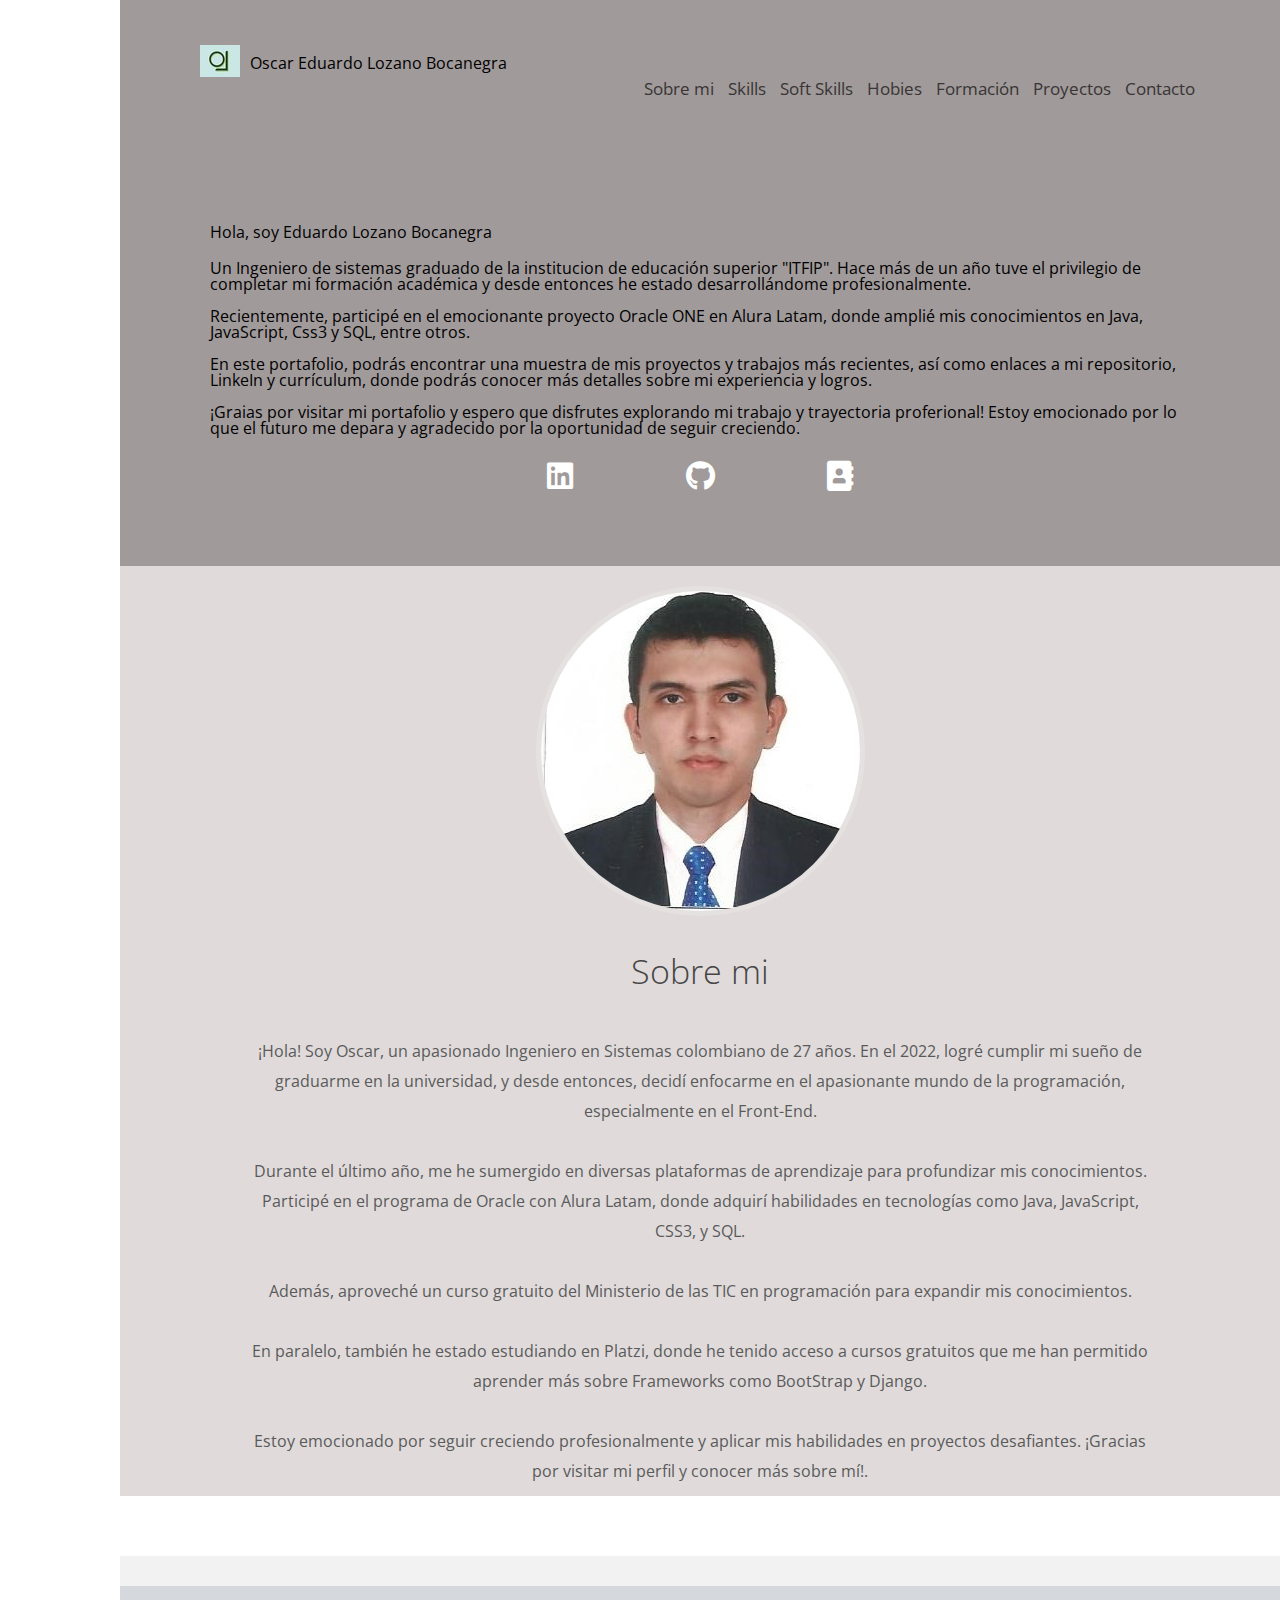
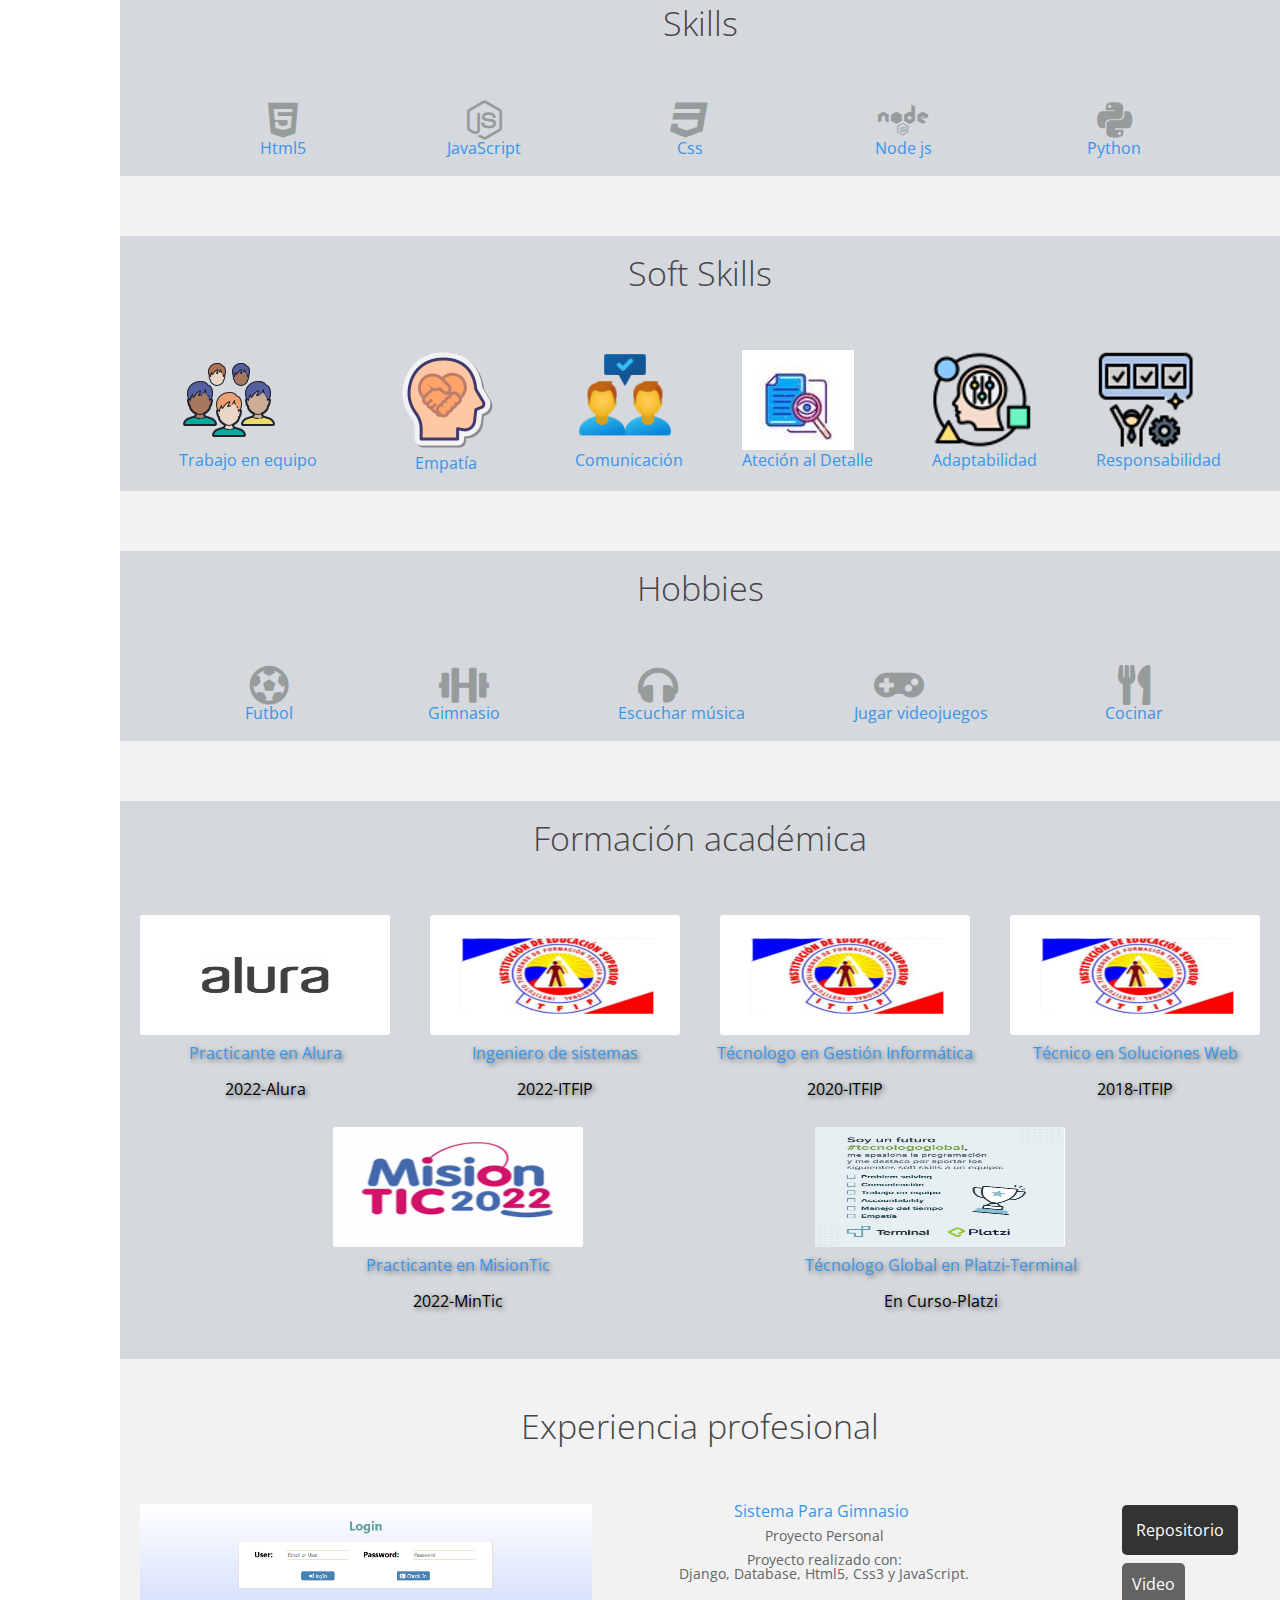
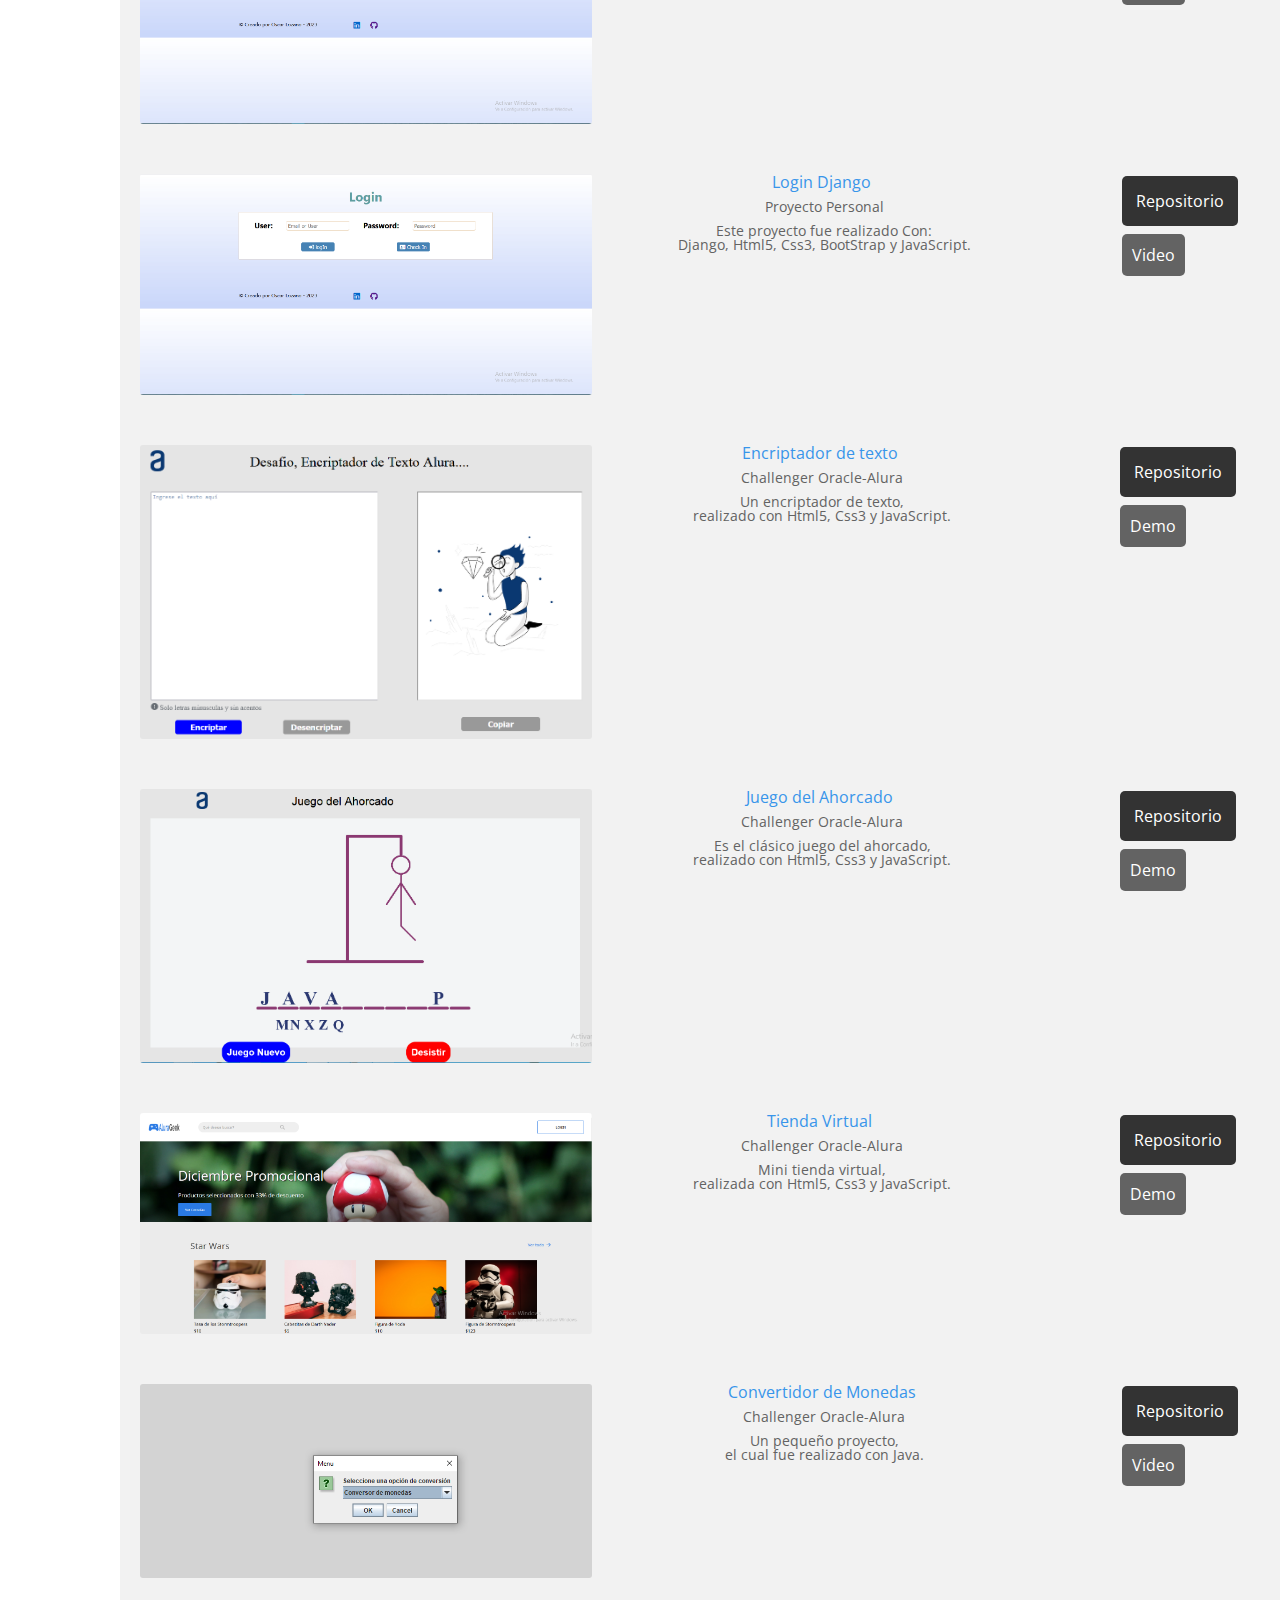
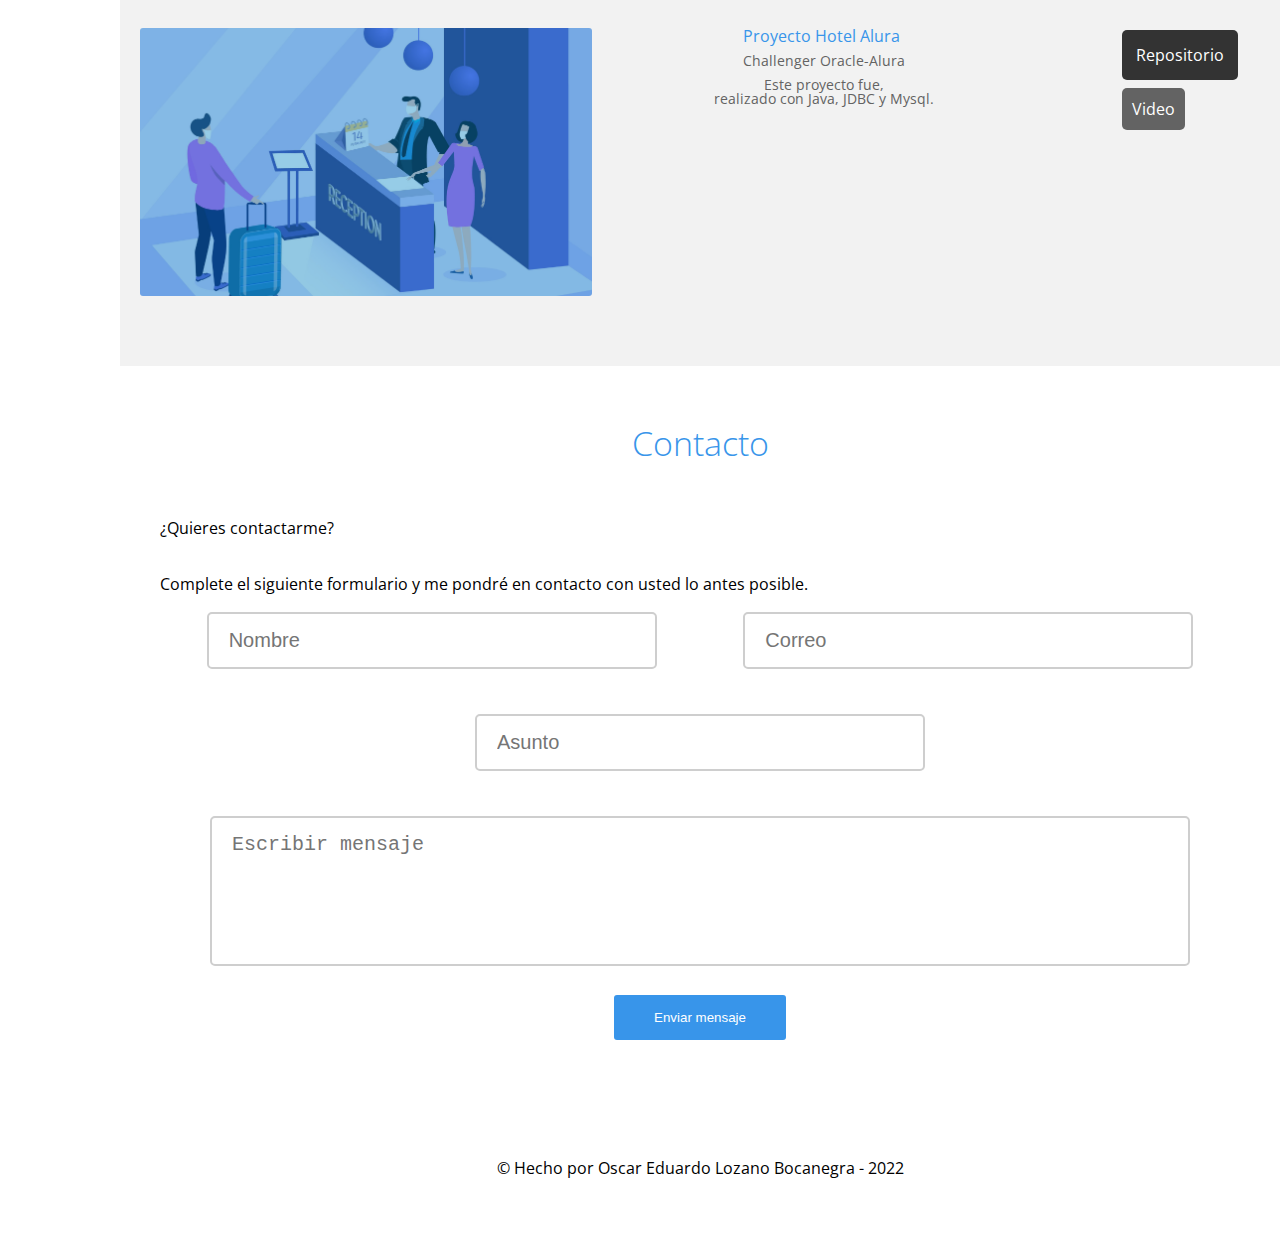
<file: index.html>
<!DOCTYPE html>
<html lang="es">

<head>
    <meta charset="UTF-8">
    <meta http-equiv="X-UA-Compatible" content="IE=edge">
    <meta name="viewport" content="width=device-width, initial-scale=1.0">

    <!--google Fonts-->
    <link href="https://fonts.googleapis.com/css2?family=Open+Sans:wght@300;400;600;700&display=swap" rel="stylesheet">

    <!--Person Css-->
    <link rel="stylesheet" href="./css/reset.css">
    <link rel="stylesheet" href="./css/all.min.css">
    <link rel="stylesheet" href="./css/style.css">
    
    <title>Portafolio de Oscar Lozano</title>

</head>

<body>
    <header>
        <div class="contenedor-menu">
            <div class="contenedor_logo_menu">
                <div class="logo">
                    <a href="#">
                        <img src="./img/logoOscar1.jpeg" alt="logo">
                    </a>
                    <p class="logo-Nombre">Oscar Eduardo Lozano Bocanegra</p>

                    <input type="checkbox" id="menu-responsive">
                    <label for="menu-responsive">
                        <img src="./img/menu.png" alt="" class="menu-responsivo">
                    </label>
                    
                </div>
                
                <nav class="menu oculto">
                    <ul >
                        <li class="li-respon"><a href="#" id="btn_sobreMi">Sobre mi</a></li>
                        <li class="li-respon"><a href="#" id="btn_Skills">Skills</a></li>
                        <li class="li-respon"><a href="#" id="btn_SoftSkills">Soft Skills</a></li>
                        <li class="li-respon"><a href="#" id="btn_Hobbies">Hobies</a></li>
                        <li class="li-respon"><a href="#" id="btn_Formacion">Formación</a></li>
                        <li class="li-respon"><a href="#" id="btn_Proyectos">Proyectos</a></li>
                        <li class="li-respon"><a href="#" id="btn_Contacto">Contacto</a></li>
                    </ul>
                    
                </nav>
            </div>



            <div class="textos">
                <h2 class="primera_linea">Hola, soy <span> Eduardo Lozano Bocanegra</span></h2>
                <p class="segunda_linea">Un Ingeniero de sistemas graduado de la institucion de educación superior "ITFIP". Hace más de un año tuve el privilegio de completar mi formación académica y desde entonces he estado desarrollándome profesionalmente.<br><br>Recientemente, participé en el emocionante proyecto Oracle ONE en Alura Latam, donde amplié mis conocimientos en Java, JavaScript, Css3 y SQL, entre otros.<br><br> 
                En este portafolio, podrás encontrar una muestra de mis proyectos y trabajos más recientes, así como enlaces a mi repositorio, LinkeIn y currículum, donde podrás conocer más detalles sobre mi experiencia y logros.<br><br>
                ¡Graias por visitar mi portafolio y espero que disfrutes explorando mi trabajo y trayectoria proferional! Estoy emocionado por lo que el futuro me depara y agradecido por la oportunidad de seguir creciendo.
                </p>
            </div>
            <section class="redes_sociales">
                <div class="contenedor">
                    <a class="linkedin" href="https://www.linkedin.com/in/OlozanoBocanegra">
                        <i class="fab fa-linkedin"></i>
                    </a>
                    <a class="github" href="https://github.com/Olozano1194">
                        <i class="fab fa-github"></i>
                    </a>
                    <a class="curriculo" href="./curriculo/resumeOscarLozano.pdf">
                        <i class="fa fa-address-book"></i>
                    </a>
                </div>
            </section>


        </div>
    </header>

    <section class="main">
        <section class="sobre_mi" id="sobreMi">
            <div class="contenedor">
                <div class="foto_perfil">
                    <img class="foto-perfil" src="./img/foto_perfil.jpeg" alt="foto perfil">
                </div>

                <div class="texto">
                    <h3 class="titulo">Sobre mi</h3>
                    <p>¡Hola! Soy <span>Oscar</span>, un apasionado Ingeniero en Sistemas colombiano de 27 años. En el 2022, logré cumplir mi sueño de graduarme en la universidad, y desde entonces, decidí enfocarme en el apasionante mundo de la programación, especialmente en el Front-End.<br><br>
                    Durante el último año, me he sumergido en diversas plataformas de aprendizaje para profundizar mis conocimientos. Participé en el programa de Oracle con Alura Latam, donde adquirí habilidades en tecnologías como Java, JavaScript, CSS3, y SQL.<br><br>Además, aproveché un curso gratuito del Ministerio de las TIC en programación para expandir mis conocimientos.<br><br>
                    En paralelo, también he estado estudiando en Platzi, donde he tenido acceso a cursos gratuitos que me han permitido aprender más sobre Frameworks como BootStrap y Django.<br><br>
                    Estoy emocionado por seguir creciendo profesionalmente y aplicar mis habilidades en proyectos desafiantes. ¡Gracias por visitar mi perfil y conocer más sobre mí!.
                    </p>
                </div>
            </div>
        </section>

        <section class="section" id="skill">
            <div class="contenedor">
                <h3 class="titulo">Skills</h3>
                <div class="contenedor_div">

                    <div class="div">
                        <div class="thumb">
                            <a href="#"><i class="html fab fa-html5"></i></a>
                        </div>
                        <div class="descripcion">
                            <p class="categoria">Html5</p>
                        </div>
                    </div>

                    <div class="div">
                        <div class="thumb">
                            <a href="#"><i class="js fab fa-node-js"></i></a>
                        </div>
                        <div class="descripcion">
                            <p class="categoria">JavaScript</p>
                        </div>
                    </div>

                    <div class="div">
                        <div class="thumb">
                            <a href="#"><i class="css fab fa-css3"></i></a>
                        </div>
                        <div class="descripcion">
                            <p class="categoria">Css</p>
                        </div>
                    </div>

                    <div class="div">
                        <div class="thumb">
                            <a href="#"><i class="node fab fa-node"></i></a>
                        </div>
                        <div class="descripcion">
                            <p class="categoria">Node js</p>
                        </div>
                    </div>

                    <div class="div">
                        <div class="thumb">
                            <a href="#"><i class="python fab fa-python"></i></a>
                        </div>
                        <div class="descripcion">
                            <p class="categoria">Python</p>
                        </div>
                    </div>

                </div>
            </div>
        </section>

        <section class="section" id="softSkill">
            <div class="contenedor">
                <h3 class="titulo">Soft Skills</h3>
                <div class="contenedor_div">

                    <div class="div">
                        <div class="thumb">
                            <img class="img" src="./img/trabajoEnEquipo.png" alt="Trabajo en equipo">
                        </div>
                        <div class="descripcion">
                            <p class="categoria cate">Trabajo en equipo</p>
                        </div>
                    </div>

                    <div class="div">
                        <div class="thumb">
                            <a target="_blank" href="https://icons8.com/icon/Rg6R2Z9I9HBN/empathy">
                                <img class="img" src="./img/empatia.png" alt="Empatia">
                            </a><a target="_blank" href="https://icons8.com"></a>
                        </div>
                        <div class="descripcion">
                            <p class="categoria cate">Empatía</p>
                        </div>
                    </div>

                    <div class="div">
                        <div class="thumb">
                            <img class="img" src="./img/comunicación.png" alt="Icono de comunicación">
                        </div>
                        <div class="descripcion">
                            <p class="categoria cate">Comunicación</p>
                        </div>
                    </div>

                    <div class="div">
                        <div class="thumb">
                            <img class="img" src="./img/atenciónDetalle.png" alt="">
                        </div>
                        <div class="descripcion">
                            <p class="categoria cate">Ateción al Detalle</p>
                        </div>
                    </div>

                    <div class="div">
                        <div class="thumb">
                            <img class="img" src="./img/adaptabilidad.png" alt="Adaptabilidad">
                        </div>

                        <div class="descripcion">
                            <p class="categoria cate">Adaptabilidad</p>
                        </div>
                    </div>

                    <div class="div">
                        <div class="thumb">
                            <img class="img" src="./img/responsabilidad.png" alt="">
                        </div>
                        <div class="descripcion">
                            <p class="categoria cate">Responsabilidad</p>
                        </div>
                    </div>
                </div>
            </div>
        </section>

        <section class="section" id="hobbie">
            <div class="contenedor">
                <h3 class="titulo">Hobbies</h3>
                <div class="contenedor_div">
                    <div class="div">
                        <div class="thumb">
                            <a href="#"><i class="futbol fas fa-futbol"></i></a>
                        </div>
                        <div class="descripcion">
                            <p class="categoria">Futbol</p>
                        </div>
                    </div>
                    <div class="div">
                        <div class="thumb">
                            <a href="#"><i class="fas fa-dumbbell"></i></a>
                        </div>
                        <div class="descripcion">
                            <p class="categoria">Gimnasio</p>
                        </div>
                    </div>
                    <div class="div">
                        <div class="thumb">
                            <a href="#"><i class="fas fa-headphones"></i></a>
                        </div>
                        <div class="descripcion">
                            <p class="categoria">Escuchar música</p>
                        </div>
                    </div>
                    <div class="div">
                        <div class="thumb">
                            <a href="#"><i class="fas fa-gamepad"></i></a>
                        </div>
                        <div class="descripcion">
                            <p class="categoria">Jugar videojuegos</p>
                        </div>
                    </div>

                    <div class="div">
                        <div class="thumb">
                            <a href="#"><i class="fas fa-utensils"></i></a>
                        </div>
                        <div class="descripcion">
                            <p class="categoria">Cocinar</p>
                        </div>
                    </div>
                </div>
            </div>
        </section>

        <section class="formacion_academica" id="formacionAcademica">
            <div class="contenedor">
                <h3 class="titulo">Formación académica</h3>
                <div class="contenedor_academica">
                    <div class="formacion_acade">
                        <div class="thumb">
                            <img src="./img/alura.png" alt="formacion academica">
                        </div>
                        <div class="descripcion">
                            <p class="nombre">Practicante en Alura</p>
                            <p class="categoria">2022-Alura</p>
                        </div>
                    </div>

                    <div class="formacion_acade">
                        <div class="thumb">
                            <img src="./img/logo.png" alt="formacion academica">
                        </div>
                        <div class="descripcion">
                            <p class="nombre">Ingeniero de sistemas</p>
                            <p class="categoria">2022-ITFIP</p>
                        </div>
                    </div>

                    <div class="formacion_acade">
                        <div class="thumb">
                            <img src="./img/logo.png" alt="formacion academica">
                        </div>
                        <div class="descripcion">
                            <p class="nombre">Técnologo en Gestión Informática</p>
                            <p class="categoria">2020-ITFIP</p>
                        </div>
                    </div>

                    <div class="formacion_acade">
                        <div class="thumb">
                            <img src="./img/logo.png" alt="formacion academica">
                        </div>
                        <div class="descripcion">
                            <p class="nombre">Técnico en Soluciones Web</p>
                            <p class="categoria">2018-ITFIP</p>
                        </div>
                    </div>

                    <div class="formacion_acade">
                        <div class="thumb">
                            <img src="./img/Mi proyecto.png" alt="formacion academica">
                        </div>
                        <div class="descripcion">
                            <p class="nombre">Practicante en MisionTic</p>
                            <p class="categoria">2022-MinTic</p>
                        </div>
                    </div>

                    <div class="formacion_acade">
                        <div class="thumb">
                            <img src="./img/tecnologoGlobal.png" alt="formacion academica">
                        </div>
                        <div class="descripcion">
                            <p class="nombre">Técnologo Global en Platzi-Terminal</Platzi-Terminal></p>
                            <p class="categoria">En Curso-Platzi</p>
                        </div>
                    </div>
                </div>
            </div>
        </section>

        <section class="experiencia_profesional" id="experienciaProfesional">
            <div class="contenedor">
                <h3 class="titulo">Experiencia profesional</h3>
                <div class="contenedor_experiencia">

                    <div class="experiencia">
                        <div class="thumb">
                            <img src="./img/LoginDjango.png" alt="Login Django">
                        </div>
                        <div class="descripcion">
                            <p class="nombre django">Sistema Para Gimnasio</p>
                            <p class="categoria">Proyecto Personal</p>
                            <p class="categoria django">Proyecto realizado con:<br>Django, Database, Html5, Css3 y JavaScript.</p>
                        </div>
                        <div class="botones">
                            <a href="https://github.com/Olozano1194/gym"
                                class="btn_repositorio">Repositorio</a>
                            <a href="#" class="btn_demo">Video</a>
                            
                        </div>
                    </div>

                    <div class="experiencia">
                        <div class="thumb">
                            <img src="./img/LoginDjango.png" alt="Login Django">
                        </div>
                        <div class="descripcion">
                            <p class="nombre">Login Django</p>
                            <p class="categoria">Proyecto Personal</p>
                            <p class="categoria django">Este proyecto fue realizado Con:<br>Django, Html5, Css3, BootStrap y JavaScript.</p>
                        </div>
                        <div class="botones">
                            <a href="https://github.com/Olozano1194/loginConexionBdv1.1"
                                class="btn_repositorio">Repositorio</a>
                            <a href="./htmlVideo/loginDjango.html" class="btn_demo">Video</a>
                            
                        </div>
                    </div>

                    <div class="experiencia">
                        <div class="thumb">
                            <img src="./img/Encriptador.png" alt="Encriptador de texto">
                        </div>
                        <div class="descripcion">
                            <p class="nombre cate2">Encriptador de texto</p>
                            <p class="categoria cate2">Challenger Oracle-Alura</p>
                            <p class="categoria cate2">Un encriptador de texto,<br>realizado con Html5, Css3 y JavaScript.</p>
                        </div>
                        <div class="botones">
                            <a href="https://github.com/Olozano1194/Challenger1-encriptador"
                                class="btn_repositorio">Repositorio</a>
                            <a href="https://olozano1194.github.io/Challenger1-encriptador/" class="btn_demo">Demo</a>
                        </div>
                    </div>

                    <div class="experiencia">
                        <div class="thumb">
                            <img src="./img/Juego_Ahorcado.png" alt="Juego Ahorcado">
                        </div>
                        <div class="descripcion">
                            <p class="nombre name cate2">Juego del Ahorcado</p>
                            <p class="categoria cate cate2">Challenger Oracle-Alura</p>
                            <p class="categoria cate2">Es el clásico juego del ahorcado,<br>realizado con Html5, Css3 y JavaScript.</p>
                        </div>
                        <div class="botones">
                            <a href="https://github.com/Olozano1194/Challenger2-Juego-Ahorcado"
                                class="btn_repositorio">Repositorio</a>
                            <a href="https://olozano1194.github.io/Challenger2-Juego-Ahorcado/"
                                class="btn_demo">Demo</a>
                        </div>
                    </div>

                    <div class="experiencia">
                        <div class="thumb">
                            <img src="./img/AluraGeek.png" alt="E-comerce" >
                        </div>
                        <div class="descripcion">
                            <p class="nombre cate2">Tienda Virtual</p>
                            <p class="categoria cate2">Challenger Oracle-Alura</p>
                            <p class="categoria cate2">Mini tienda virtual,<br>realizada con Html5, Css3 y JavaScript.</p>
                        </div>
                        <div class="botones">
                            <a href="https://github.com/Olozano1194/Challenger2-Juego-Ahorcado" class="btn_repositorio">Repositorio</a>
                            <a href="#" class="btn_demo">Demo</a>
                        </div>
                    </div>

                    <div class="experiencia">
                        <div class="thumb">
                            <img src="./img/conversordeMonedas.png" alt="Conversor de Monedas">
                        </div>
                        <div class="descripcion">
                            <p class="nombre">Convertidor de Monedas</p>
                            <p class="categoria">Challenger Oracle-Alura</p>
                            <p class="categoria">Un pequeño proyecto,<br>el cual fue realizado con Java.</p>
                        </div>
                        <div class="botones">
                            <a href="https://github.com/Olozano1194/Challenger2-Juego-Ahorcado" class="btn_repositorio btn_convertidor">Repositorio</a>
                            <a href="./htmlVideo/convertidorDivisas.html" class="btn_demo">Video</a>
                            
                        </div>
                    </div>

                    <div class="experiencia">
                        <div class="thumb">
                            <img src="./img/menu-img.png" alt="Hotel Alura" >
                        </div>
                        <div class="descripcion">
                            <p class="nombre">Proyecto Hotel Alura</p>
                            <p class="categoria">Challenger Oracle-Alura</p>
                            <p class="categoria">Este proyecto fue,<br>realizado con Java, JDBC y Mysql.</p>
                        </div>
                        <div class="botones">
                            <a href="https://github.com/Olozano1194/Challenger2-Juego-Ahorcado" class="btn_repositorio btn_Hotel">Repositorio</a>
                            <a href="./htmlVideo/hotelAlura.html" class="btn_demo">Video</a>

                        </div>
                    </div>
                </div>
            </div>
        </section>
    </section>

    <footer>
        <section class="contacto" id="contacto">
            <div class="contenedor">
                <h3 class="titulo">Contacto</h3>
                <p class="p-contacto">¿Quieres contactarme?</p>
                <p class="p-contacto">Complete el siguiente formulario y me pondré en contacto con usted lo antes posible.</p>
                
                <form action="" class="formulario" id="formulario">

                    <div class="contenedor-input">

                        <div class="form-control">
                            <input type="text" id="nombre"  name="nombre" class="nombre nombre_correcto nombre_incorrecto" data-tipo="nombre" placeholder="Nombre" >
                            <p></p>
                        </div>
                        
                        <div class="form-control">
                            <input type="email" name="correo" id="correo" class="correo" placeholder="Correo" 
                            data-tipo="correo">
                            <p></p>
                        </div>
                        
                        <div class="form-control">
                            <input type="text" id="asunto" placeholder="Asunto" name="asunto" class="asunto"  data-tipo="asunto">
                            <p></p>
                        </div>
                        
                        <div class="form-control">
                            <textarea name="mensaje" id="mensaje" class="mensaje" placeholder="Escribir mensaje" 
                            data-tipo="mensaje"></textarea>
                            <p class="p-textarea"></p>
                        </div>

                    </div>

                    <div class="contenedor-btn">
                        <input type="submit" value="Enviar mensaje" class="btn">
                    </div>
                    
                </form>
            </div>
        </section>

        <section class="copyright">
            <div class="contenedor">
                <p>&copy Hecho por Oscar Eduardo Lozano Bocanegra - 2022</p>
            </div>
        </section>

    </footer>

    <script src="./js/jquery-3.6.1.min.js"></script>
    <script src="./js/efectos.js"></script>
    <script src="/js/validaciones.js"></script> 

</body>

</html>
</file>
<file: css/style.css>
* {
    margin: 0;
    padding: 0;
    --webkit-box-sizing: border-box;
    --moz-box-sizing: border-box;
    box-sizing: border-box;

}
body {
    font-family: "Open Sans", Arial, sans-serif;
    font-size: 16px;
    max-width: 1500px;
    margin-left: 120px;
    
}

.contenedor-menu{
    width: 90%;
    max-width: 1000px;
    margin: auto;
    overflow: hidden;
}


/*------------------Header-------------*/

header {
    background: #a09a9a;
    background-position: center;
    background-repeat: no-repeat;
    max-height: 600px;

}

header .contenedor_logo_menu {
    padding: 45px 0;
   
}

header .logo {
    display: flex;
}

header .logo .logo-Nombre {
    margin: 10px;
    
}

header #menu-responsive {
    display: none;
}

header .menu-responsivo {
    width: 35px;
}

header label {
    cursor: pointer;
    display: none;
}

header .menu {
    list-style: none;
    text-align: right;
    margin-left: 310px;
}

header li {
    
    display: inline-block;
}

header .menu li a {
    
    color: #383534;
    /* margin: 10px 0 5px;  */
    margin: 0 5px;
    font-size: 16.5px;
    padding-bottom: 9px;
    display: block;
    text-decoration: none;
    border-bottom: 2px solid transparent; 
}

header .menu a:hover{
    border-bottom: 2px solid #181717;
}

header .textos {
    justify-content: center;
    align-content: center;
    margin: 60px 0;
}

header .textos .primera_linea,
header .textos .segunda_linea {
    padding: 10px;
}

header .redes_sociales {
    padding: 30px 0;
        
}

header .redes_sociales .contenedor {
    display: flex;
    justify-content: center;
    margin: -90px 0;

}

header .redes_sociales a {
    color: #fff;
    text-align: center;
    width: 100px;
    display: block;
    padding: 15px 0;
    border-radius: 3px;
    font-size: 30px;
    margin: 0 20px;
}

header .redes_sociales .linkedin:hover {
    background: #00a0dc;
}

header .redes_sociales .github:hover {
    background: #333;

}

header .redes_sociales .curriculo:hover {
    background: #928897;
}

/*--------------------Main------------------*/

.main .contenedor {
    overflow: visible;
}

/*-------------------sobre mi---------------*/

.main .sobre_mi {
    text-align: center;
    background: #e0dada;
}

.main .sobre_mi img {
    vertical-align: top;
    border-radius: 50%;
    border: 5px solid rgba(255, 255, 255, 0.2);
    margin-top: 20px;
}

.main .sobre_mi .texto {
    color: #5a5a5a;
    font-weight: 400;
    font-size: 1em;
    line-height: 30px;
    width: 80%;
    margin: 40px auto 60px auto;
}

.main .sobre_mi .texto .titulo {
    font-size: 34px;
    margin-bottom: 40px;
    font-weight: 300;
    color: #464646;
    text-align: center;
    
}

.main .sobre_mi .texto p {
    padding: 10px;
    
}

/*-------------------Skills and Soft Skills and Hobbies----------------*/

/*
secion = section
div = contenedor
div = titulo
div = contenedor_div
div = div
div = descripcion
p = categoria
*/

.main .section {
    background:  #f2f2f2;
    padding: 30px 0;
}

.main .section .contenedor {
    background: #d5d8dc;
    overflow: hidden;
}

.main .section .titulo {
    font-size: 34px;
    margin-top: 20px;
    margin-bottom: 60px;
    font-weight: 300;
    color: #464646;
    text-align: center;
}

.main .contenedor_div {
    display: flex;
    flex-direction: row;
    flex-wrap: wrap;
    justify-content: space-evenly;
}

/* .main .section .contenedor_div .div .thumb {
    text-align: center;
} */

.main .div a {
    color: #969c9c;
    display: block;
    width: 100%;
    margin-bottom: 10px;
    border-radius: 3px;
    font-size: 40px;
    margin: 0 20px;

}

.main .section .contenedor_div .div .thumb .html:hover {
    background: #f5992a;
}

.main .section .contenedor_div .div .thumb .js:hover {
    background: #d3c70b;
}

.main .section .contenedor_div .div .thumb .css:hover {
    background: #0992fc;
}

.main .section .contenedor_div .div .thumb .node:hover {
    background: #1e9542;
}

.main .section .contenedor_div .div .thumb .python:hover {
    background: #fcde46;
}

.main .section .contenedor_div .div .descripcion {
    
    text-align: center;
    
}

.main .section .contenedor_div .div .descripcion .categoria {
    font-weight: 400;
    color: #3895ea;
    margin-bottom: 20px;

}

/*----------------------Formacion academica-----------*/

.main .formacion_academica {
    background: #f2f2f2;
    padding: 30px 0;
} 

.main .formacion_academica .contenedor {
    overflow: hidden;
    background: #d5d8dc;
    padding: 20px 0;
}

.main .formacion_academica .titulo {
    font-size: 34px;
    margin-bottom: 60px;
    font-weight: 300;
    color: #464646;
    text-align: center;
}

.main .formacion_academica .contenedor_academica {
    display: flex;
    flex-direction: row;
    flex-wrap: wrap;
    justify-content: space-evenly; 
} 

.main .formacion_academica .contenedor .contenedor_academica .formacion_acade .thumb img {
    width: 250px;
    height: 120px;
    background: #fff;
    display: block;
    margin-bottom: 10px;
    border-radius: 3px;
    font-size: 40px;
    margin: 0 20px;
   
}

.main .formacion_academica .contenedor .contenedor_academica .formacion_acade .descripcion {
    text-align: center;
    text-shadow: 2px 2px 5px #636363;
    padding: 10px;
}

.main .formacion_academica .descripcion .nombre {
    font-weight: 400;
    color: #3895ea;
    margin-bottom: 20px;
  /*  margin-top: 20px;
    margin-right: 650px;*/
}

.main .formacion_academica .descripcion .categoria {
    font-weight: 400;
    margin-bottom: 20px;
    
}

/*----------------------Experiencia profesional*/

.main .experiencia_profesional {
    background: #f2f2f2;
    padding: 20px 0;
}

.main .experiencia_profesional .contenedor{
    overflow: hidden;
    
}

.main .experiencia_profesional .titulo {
    font-size: 34px;
    margin-bottom: 60px;
    font-weight: 300;
    color: #464646;
    text-align: center;
}

.main .experiencia_profesional .contenedor_experiencia .experiencia {
    display: flex;
    width: 100%;
    margin-bottom: 40px;
    justify-content: space-evenly;
}

.main .experiencia_profesional .contenedor_experiencia .experiencia .thumb {
    width: 100%;
    margin-bottom: 10px;
}

.main .experiencia_profesional .contenedor_experiencia .experiencia .thumb img {
    width: 452px;
    height: 406;
    vertical-align: top;
    border-radius: 3px;
    margin-left: 20px;
    
}

.main .experiencia_profesional .contenedor_experiencia .experiencia .descripcion {
    text-align: center;
}

.main .experiencia_profesional .contenedor_experiencia .experiencia .descripcion .nombre {
    font-weight: 400;
    color: #3895ea;
    margin-left: -550px;
    margin-right: 50px;
    margin-bottom: 10px;
}

.main .experiencia_profesional .contenedor_experiencia .experiencia .descripcion .categoria {
    font-size: 14px;
    color: #636363;
    margin-left: -565px;
    margin-right: 30px;
    margin-bottom: 10px;
}


.main .experiencia_profesional .contenedor_experiencia .experiencia .botones .btn_repositorio{
    
    width: 17%;
    height: 50px;
    border-radius: 5px;
        
    font-style: normal;
    font-size: 16px;
    font-weight: 400;
    line-height: 54px;
    text-align: center;
    text-decoration: none;
    
    padding: 14px; 

    color: #fff;
    background: #333;
    border: none;

}

.main .experiencia_profesional .contenedor_experiencia .experiencia .botones .btn_demo {
    flex-direction: column;
    width: 17%;
    height: 50px;
    border-radius: 5px;

    font-style: normal;
    font-size: 16px;
    font-weight: 400;
    line-height: 54px;
    text-align: center;
    text-decoration: none;
    
    padding: 10px; 

    color: #fff;
    background: #636363;
    border: none;

}


/*-------------------------footer------------*/

footer .contenedor {
    padding: 60px 0;
    
}

footer .contacto .titulo {
    font-size: 34px;
    line-height: 34px;
    margin-bottom: 40px;
    font-weight: 300;
    color: #3895ea;
    text-align: center;
}

footer .contacto .p-contacto {
    margin-left: 40px;
    padding: 20px 0;
}

footer .contacto .contenedor-input{
    display: flex;
    flex-wrap: wrap;
    justify-content: space-evenly;
    
}

footer .contacto .form-control input {
    border: none;
}

footer .falla{
    border: solid 1px red;
    box-shadow: 0 0 10px red;

}

footer .contacto .form-control .ok input {
    
    border: solid 1px #08ffc8;
    border-color: 0 0 10px #08ffc8;
} 

footer .error {
    visibility: hidden;
    position: absolute;
    font-size: small;
    font-weight: 500;
    margin-top: -2.5rem;
    text-align: right;
    
}

footer .error {
    visibility: visible; 
    color: #e80c3c;
}

footer .contacto    input[type="text"],
footer .contacto    input[type="email"],
footer .contacto   textarea {
    
    border: 2px solid #cecece;
    border-radius: 5px;
    padding: 15px 20px;
    font-size: 20px;
    color: #a4a4a4;
}

footer .contacto   input[type="text"]:focus,
footer .contacto   input[type="email"]:focus,
footer .contacto   textarea:focus {
    border: 1px solid #3895ea;
}

footer .contacto    input[type="text"],
footer .contacto    input[type="email"] {
    width: 450px;
    margin-bottom: 45px;
}

footer .contacto   textarea {
    width: 980px;
    height: 150px;
    max-width: 100%;
    min-width: 100%;
    min-height: 100px;
    max-height: 300px;
    margin-bottom: 15px;
    resize: none;

}

footer .contacto .form-control.falla textarea {
    border: 0.1px solid;
    border-color: red;
}

footer .contacto .form-control.ok textarea {
    
    border: 0.1px solid;
    border-color: #08ffc8;
} 

footer .contacto .form-control .p-textarea {
    margin-top: -0.5rem;
}

.contenedor-btn {
    display: flex;
    justify-content: center;
    margin-top: 20px;
    text-align: center;

}

footer .contacto  .btn {
    
    background: #3895ea;
    color: #fff;
    border: none;
    border-radius: 3px;
    padding: 15px 40px;
    cursor: pointer;
    
}

footer .contacto  .btn:hover {
    background: #387bea;
}

footer .copyright .contenedor p {
    text-align: center;
}

/*--------------------Responsive--------------*/

@media screen and (max-width: 1200px) {
    body {
        margin-left: 0px;
    }

    /* .main .experiencia_profesional .contenedor_experiencia .experiencia .descripcion .nombre {
        margin-left: -400px;
    }

    .main .experiencia_profesional .contenedor_experiencia .experiencia .descripcion .categoria {
    
        margin-left: -420px;
        
    } */

}

@media screen and (max-width: 1007px) {
    /* header .menu li a {
        font-size: 16px;
    } */

    .main .experiencia_profesional .contenedor_experiencia .experiencia .descripcion .nombre,
    .main .experiencia_profesional .contenedor_experiencia .experiencia .descripcion .categoria,
    .main .experiencia_profesional .contenedor_experiencia .experiencia .descripcion .cate,
    .main .experiencia_profesional .contenedor_experiencia .experiencia .descripcion .name {
        margin-left: -350px;
    }

    footer .contacto   textarea{
        width: 880px;
    }

} /*este sirve*/

@media screen and (max-width: 970px) {
    .main .experiencia_profesional .contenedor_experiencia .experiencia .descripcion .nombre,
    .main .experiencia_profesional .contenedor_experiencia .experiencia .descripcion .categoria,
    .main .experiencia_profesional .contenedor_experiencia .experiencia .descripcion .cate,
    .main .experiencia_profesional .contenedor_experiencia .experiencia .descripcion .name {
        margin-left: -300px;
    }
}/*este sirve*/

@media screen and (max-width: 961px) {

    header .menu {
        margin: 10px;
    }

    footer .contacto    input[type="text"],
    footer .contacto    input[type="email"] {
        width: 400px;
        
}

}

@media screen and (max-width: 900px) {
    .main .experiencia_profesional .contenedor_experiencia .experiencia .thumb img {
        width: 55%;
    }

    footer .contacto   textarea {
        width: 800px;
        
    }
}

@media screen and (max-width: 850px) {
    .main .experiencia_profesional .contenedor_experiencia .experiencia .descripcion .cate2 {
        margin-left: -250px; 
    }
}

@media screen and (max-width: 800px) {

    .main .experiencia_profesional .contenedor_experiencia .experiencia .thumb img {
        width: 330px;
        
    } 
    
    footer .contacto    input[type="text"],
    footer .contacto    input[type="email"] {

        width: 270px;
    }

    footer .contacto   textarea {
        width: 595px;
        
    }

    footer .copyright .contenedor p {
        margin-top: -40px;
    }
    
}

@media screen and (max-width: 770px){
        
    .main .experiencia_profesional .contenedor_experiencia .experiencia .descripcion .nombre,
    .main .experiencia_profesional .contenedor_experiencia .experiencia .descripcion .categoria {
        margin-left: -200px; 
    }

    .section .div .thumb .img {
        width: 60px;
    }

    .section .div .descripcion .cate {
        font-size: 14px;
    }
}

@media screen and (max-width: 700px){
    /* input #menu, img .menu-icon, label for:menu, ul .menu, li .item*/
    header .menu {
        padding: 30px;
        margin: 15px;
    }

    header .primera_linea {
        margin-top: 130px;
    }

    header .li-respon {
        margin-bottom: 1px;
        
    }

    header .menu a:hover{
        border-bottom: transparent;
    }

    header .menu {
        position: absolute;
        top: 10%;
        left: 0;
        right: 0;
        
        
    }

    header .oculto {
        display: none;
    }
    header .menu-responsivo {
        margin-left: 280px;
    }

    header label {
        display: initial;
    }

    header li {
        margin: 0 0 20px 0;
        width: 50%;
    }

    header .contenedor .textos .primera_linea, .segunda_linea {
        padding: 20px 0;
        text-align: center;
    }

    .main .sobre_mi .foto-perfil {
        margin-top: 20px;
    }

    .main .experiencia_profesional .contenedor_experiencia .experiencia .thumb img {
        width: 280px;
        
    }

    .main .experiencia_profesional .contenedor_experiencia .experiencia .descripcion .django {
        margin-left: -150px;
    }
    
    .main .experiencia_profesional .btn_repositorio {
        margin-right: 15px;
    }

    footer .contacto    input[type="text"],
    footer .contacto    input[type="email"]{

        width: 270px;
    }

    footer .contacto   textarea {
        width: 595px;
        
    }

    footer .contacto .p-contacto {
        margin-left: 30px;
    }

    footer .copyright .contenedor p {
        margin-top: -60px;
    }
}

@media screen and (max-width: 600px) {

    header .logo .logo-Nombre {
        font-size: 14px;
    }

    header .menu-responsivo {
        margin-left: 200px;
    }
    header .primera_linea {
        margin-top: 100px;
        font-size: 14px;
    }

    header .segunda_linea {
        font-size: 14px;
    }

    .main .sobre_mi .foto-perfil {
        margin-top: 30px;
    }

    .main .formacion_academica .contenedor .contenedor_academica .formacion_acade .thumb img {
        width: 300px;
        height: 150px;
    }

    .main .experiencia_profesional .contenedor_experiencia .experiencia .thumb img {
        width: 190px;
        
    }

    footer .contacto    input[type="text"],
    footer .contacto    input[type="email"]{
        width: 490px;
    }

    footer .contacto   textarea {
        width: 490px;
        
    }

}

@media screen and (max-width: 500px) {

    header .logo .logo-Nombre {
        font-size: 12px;
    }
    header .menu-responsivo {
        margin-left: 150px;
    }
    
    .main .formacion_academica .contenedor .contenedor_academica .formacion_acade .thumb img {
        width: 300px;
        height: 150px;
    
    }

    .main .experiencia_profesional .contenedor_experiencia .experiencia .thumb img {
        width: 140px;
    }

    .main .experiencia_profesional .contenedor_experiencia .experiencia .descripcion .nombre,
    .main .experiencia_profesional .contenedor_experiencia .experiencia .descripcion .categoria{
        margin-left: -100px;
    }
    .main .experiencia_profesional .contenedor_experiencia .experiencia .descripcion .django {
        margin-left: -98px;
    }

    footer .contacto    input[type="text"],
    footer .contacto    input[type="email"]{

        width: 450px;
    }

    footer .contacto   textarea {
        width: 450px;
        
    }

}
</file>
